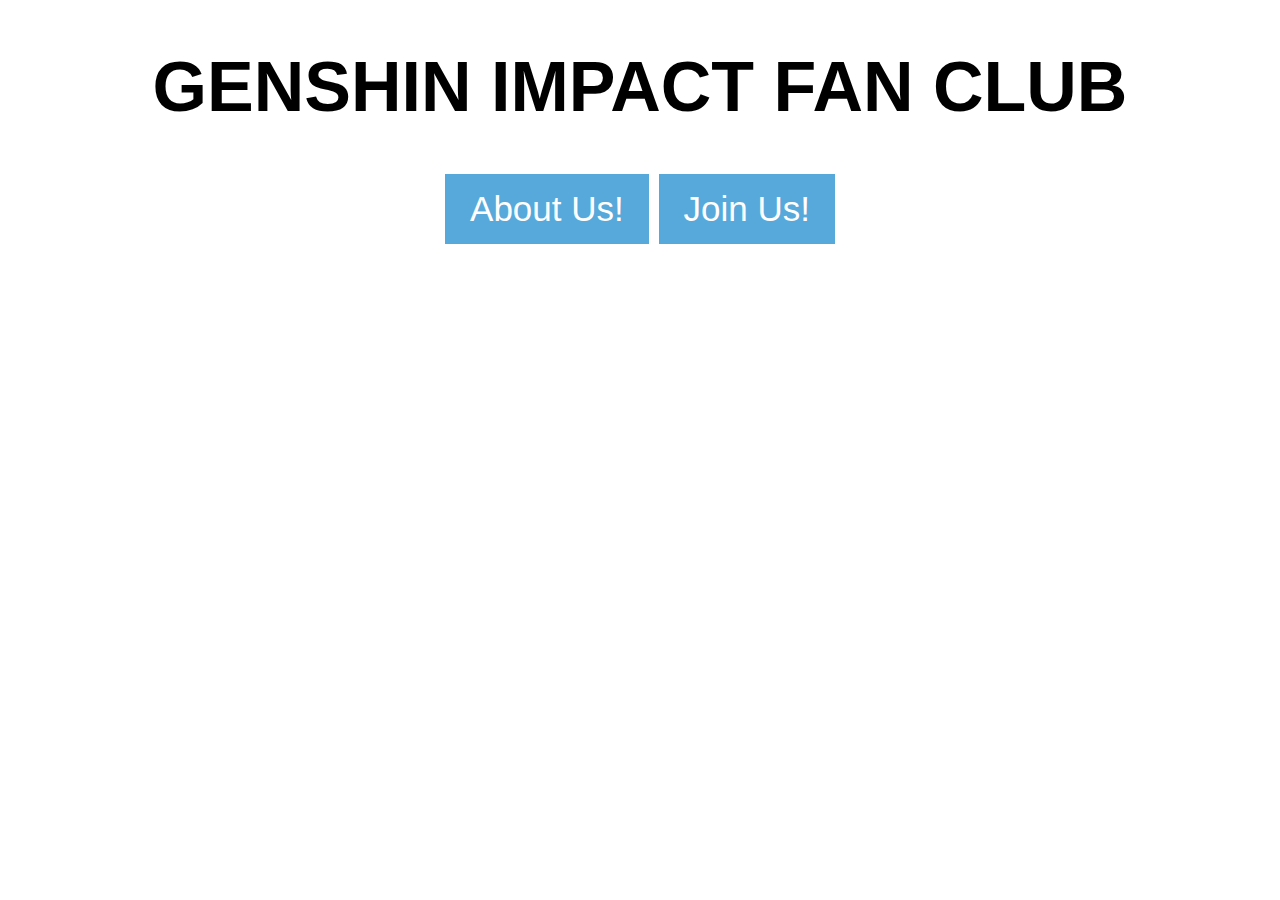
<file: index.html>
<!DOCTYPE html>
<html>
<head>
<link type="text/css" rel="stylesheet" href="css/stylesheet.css"/>
<title>Genshin Impact Fan Club</title>
</head>
<body>
<header>
<h1>GENSHIN IMPACT FAN CLUB</h1>
</header>
<header>
<a href="https://genshinClub.github.io/aboutUs">About Us!</a>
<a href="https://genshinClub.github.io/joinClub">Join Us!</a>
</header>
</body>
</html>
</file>
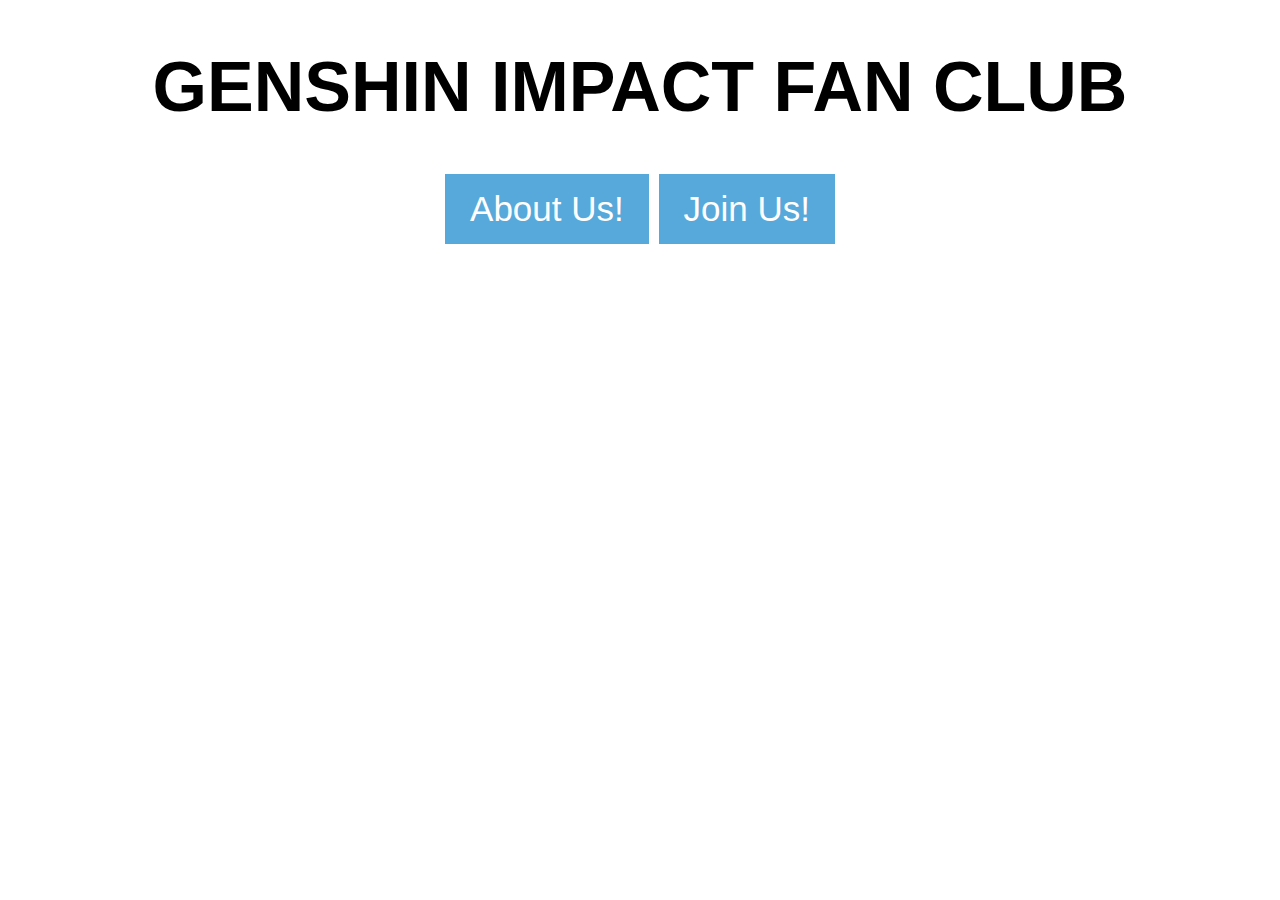
<file: docs/index.html>
<!DOCTYPE html>
<html>
<head>
<link type="text/css" rel="stylesheet" href="css/stylesheet.css"/>
<title>Genshin Impact Fan Club</title>
</head>
<body>
<header>
<h1>GENSHIN IMPACT FAN CLUB</h1>
</header>
<header>
<a href="https://az989yt.github.io/aboutUs">About Us!</a>
<a href="https://az989yt.github.io/joinClub">Join Us!</a>
</header>
</body>
</html>
</file>
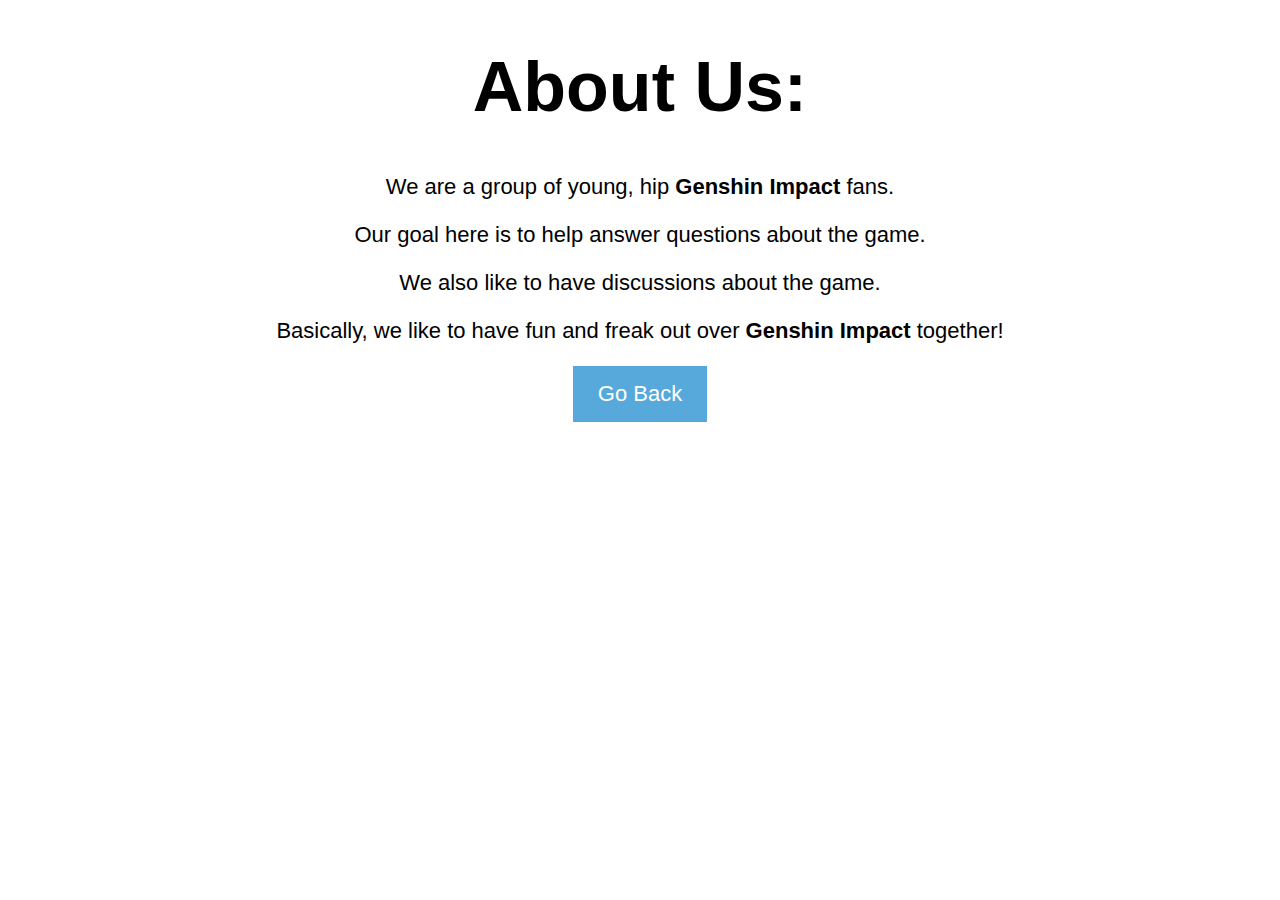
<file: aboutUs.html>
<!DOCTYPE html>
<html>
<head>
<link type="text/css" rel="stylesheet" href="css/stylesheet.css"/>
<title>Genshin Impact Fan Club</title>
</head>
<body>
<header>
<h1>About Us:</h1>
</header>
<article>
<p>We are a group of young, hip <strong>Genshin Impact</strong> fans.</p>
<p>Our goal here is to help answer questions about the game.</p>
<p>We also like to have discussions about the game.</p>
<p>Basically, we like to have fun and freak out over <strong>Genshin Impact</strong> together!</p>
</article>
<article>
<a href="https://genshinClub.github.io/">Go Back</a>
</article>
</body>
</html>
</file>
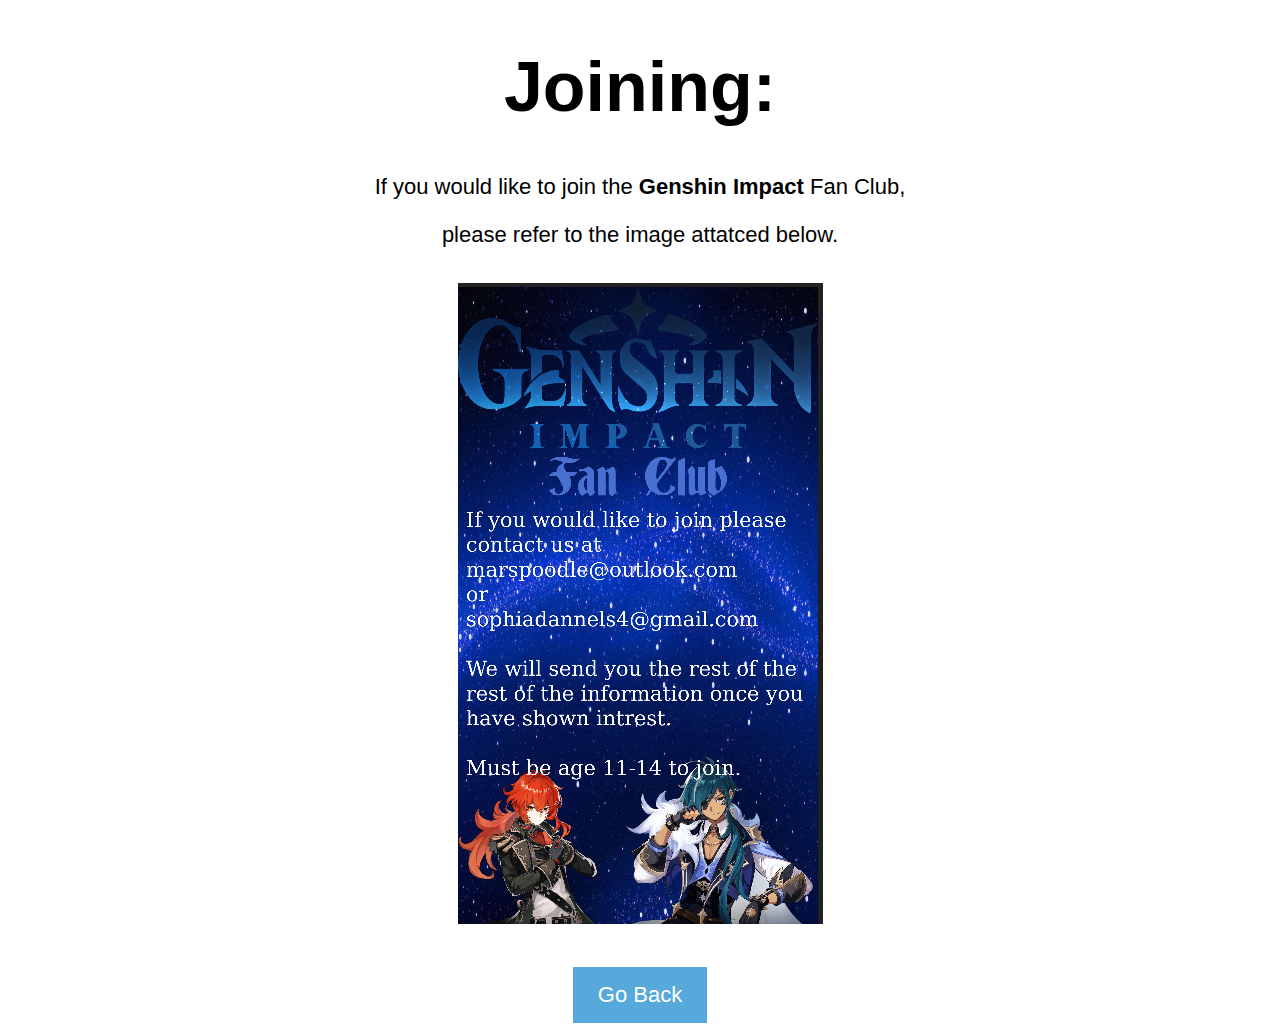
<file: joinClub.html>
<!DOCTYPE html>
<html>
<head>
<link type="text/css" rel="stylesheet" href="css/stylesheet.css"/>
<title>Genshin Impact Fan Club</title>
</head>
<body>
<header>
<h1>Joining:</h1>
</header>
<article>
<p>If you would like to join the <strong>Genshin Impact</strong> Fan Club,</p>
<p>please refer to the image attatced below.</p>
</article>
<header>
<p><img src= "images/poster.png" alt="Refer to this"/></p>
</header>
<article>
<a href="https://genshinClub.github.io/">Go Back</a>
</article>
</body>
</html>
</file>
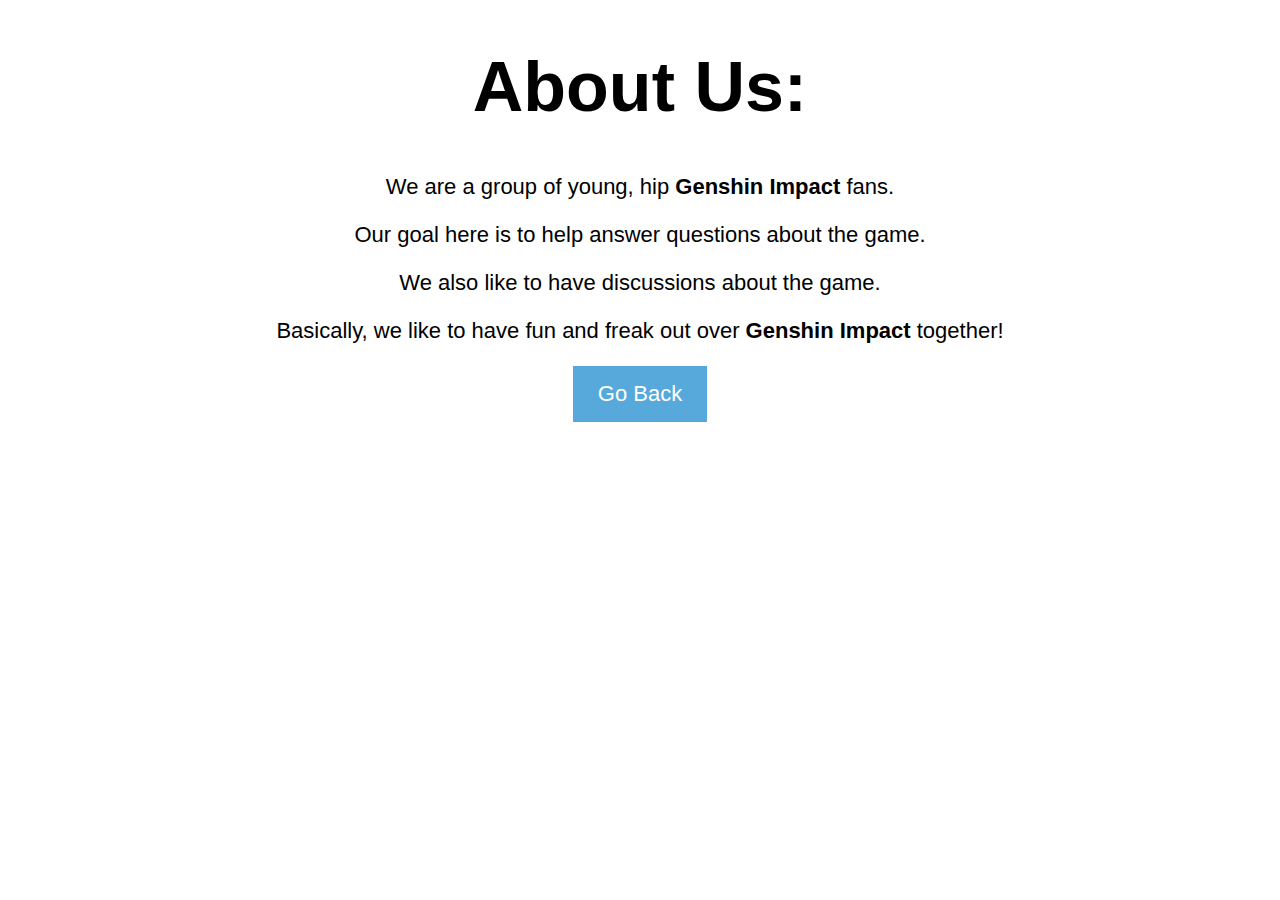
<file: docs/aboutUs.html>
<!DOCTYPE html>
<html>
<head>
<link type="text/css" rel="stylesheet" href="css/stylesheet.css"/>
<title>Genshin Impact Fan Club</title>
</head>
<body>
<header>
<h1>About Us:</h1>
</header>
<article>
<p>We are a group of young, hip <strong>Genshin Impact</strong> fans.</p>
<p>Our goal here is to help answer questions about the game.</p>
<p>We also like to have discussions about the game.</p>
<p>Basically, we like to have fun and freak out over <strong>Genshin Impact</strong> together!</p>
</article>
<article>
<a href="https://az989yt.github.io/">Go Back</a>
</article>
</body>
</html>
</file>
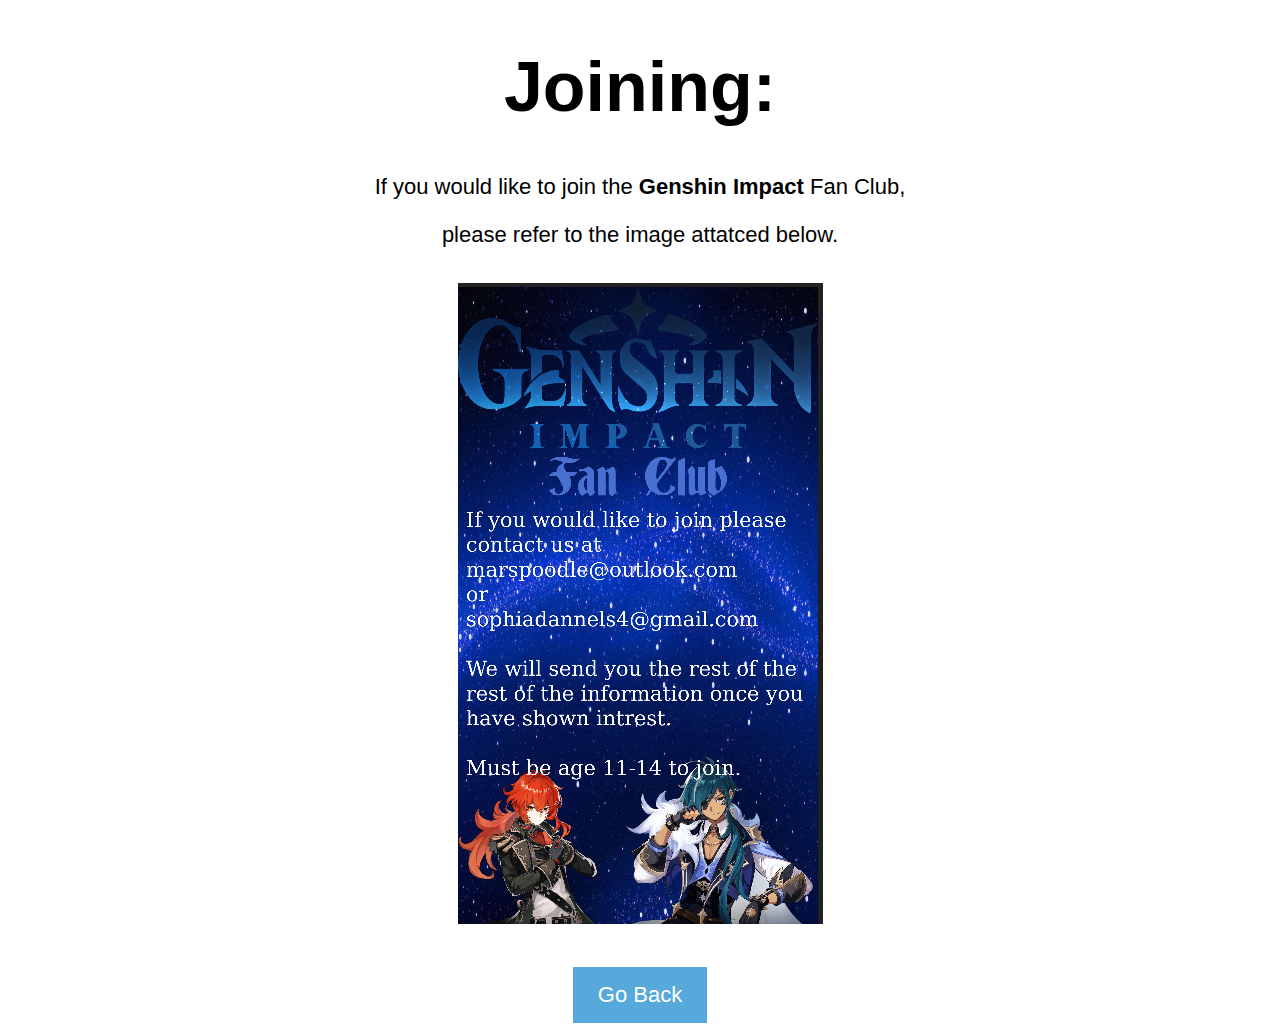
<file: docs/joinClub.html>
<!DOCTYPE html>
<html>
<head>
<link type="text/css" rel="stylesheet" href="css/stylesheet.css"/>
<title>Genshin Impact Fan Club</title>
</head>
<body>
<header>
<h1>Joining:</h1>
</header>
<article>
<p>If you would like to join the <strong>Genshin Impact</strong> Fan Club,</p>
<p>please refer to the image attatced below.</p>
</article>
<header>
<p><img src= "images/poster.png" alt="Refer to this"/></p>
</header>
<article>
<a href="https://az989yt.github.io/">Go Back</a>
</article>
</body>
</html>
</file>
<file: css/stylesheet.css>
title{
    font-family: sans-serif;
}

body {
    font-family: sans-serif;
}

a:link, a:visited {
    background-color: #56a9da;
    color: white;
    padding: 15px 25px;
    text-align: center;
    text-decoration: none;
    display: inline-block;
}

a:hover, a:active {
    background-color: #4bbdff;
}

header {
    text-align: center;
    font-size: 35px;
    color: black;
  }

article {
    text-align: center;
    font-size: 22px;
    color: black;
}
</file>
<file: docs/css/stylesheet.css>
title{
    font-family: sans-serif;
}

body {
    font-family: sans-serif;
}

a:link, a:visited {
    background-color: #56a9da;
    color: white;
    padding: 15px 25px;
    text-align: center;
    text-decoration: none;
    display: inline-block;
}

a:hover, a:active {
    background-color: #4bbdff;
}

header {
    text-align: center;
    font-size: 35px;
    color: black;
  }

article {
    text-align: center;
    font-size: 22px;
    color: black;
}
</file>
